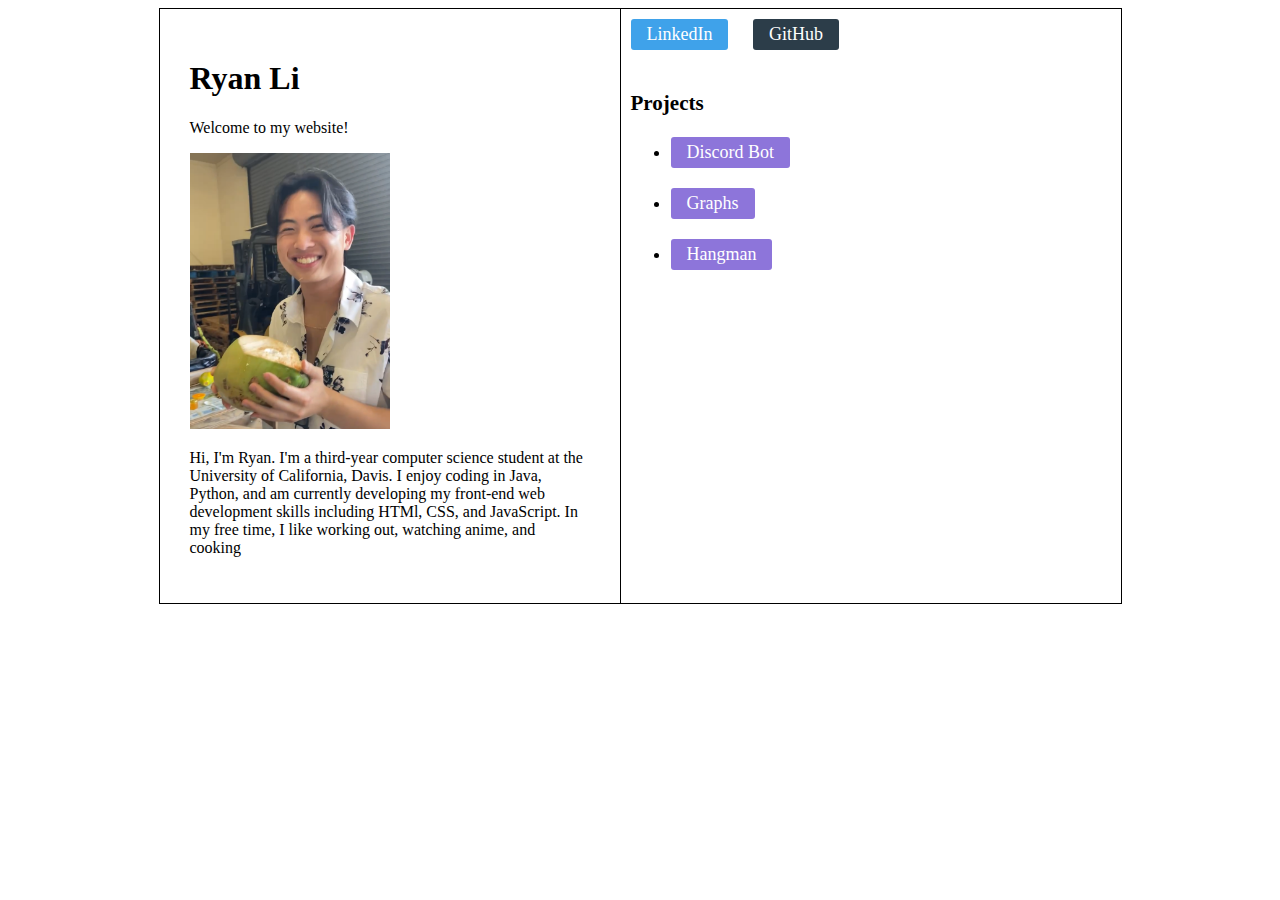
<file: index.html>
<!DOCTYPE html>
<html lang="en">
<head>
    <meta charset="UTF-8">
    <meta name="viewport" content="width=device-width, initial-scale=1.0">
    <title>Ryan Li's Portfolio</title>
    <link rel="stylesheet" href="styles.css">
</head>
<body>

    <div id="center">
        <div class="headerbox">
            <h1 class="header">Ryan Li</h1>
            <p>Welcome to my website!</p>
            <img src="./photos/coconut.png" alt="Me holding a fresh coconut and smiling width" width="200" height="auto">
            <p>Hi, I'm Ryan. I'm a third-year computer science student at the University of California, Davis. I enjoy coding in Java, Python, and am currently developing 
                my front-end web development skills including HTMl, CSS, and JavaScript. In my free time, I like working out, watching anime, and cooking</p>
        </div>


        <div class="projbox">
            <div class="directory">
                <a href="https://www.linkedin.com/in/ryan-li-a05b34236/" target="_blank" style="background: #3FA2EA;">LinkedIn</a>

                <a href="https://github.com/RJL1210" target="_blank" style="background: #2C3D49">GitHub</a>

            </div>
            <div class="proj">
                <h3 id="projheader">Projects</h3>
                <ul>
                    <li>
                        <a href=discordbot.html>Discord Bot</a>
                    </li>
                    <li>
                        <a href=graphs.html>Graphs</a>
                    </li>
                    <li>
                        <a href=hangman.html>Hangman</a>
                    </li>
                </ul>
            </div>
        </div>
    </div>


</body>
</html>
</file>
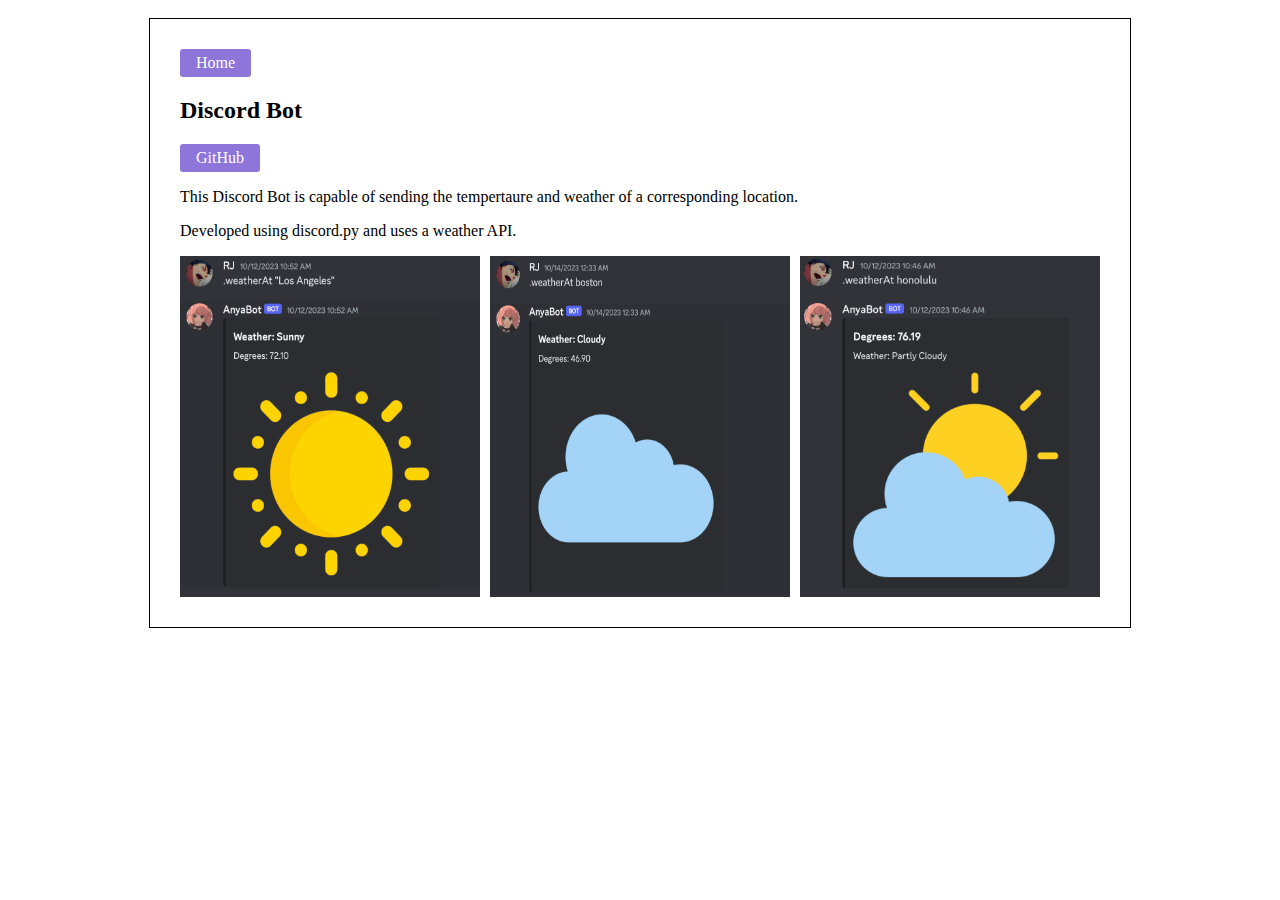
<file: discordbot.html>
<!DOCTYPE html>
<html lang="en">
<head>
    <meta charset="UTF-8">
    <meta name="viewport" content="width=device-width, initial-scale=1.0">
    <title>Discord Bot</title>
    <link rel="stylesheet" href="styles.css">
</head>
<body>
    <div id="center" style="border: none;">
        <div class="headerbox" style="margin: 10px">
            <a href="index.html" style="max-height: 18px">Home</a>
            <h2>Discord Bot</h2>
            <a href="https://github.com/RJL1210/anyaBot" target="_blank" >GitHub</a>
            <p style="max-width: none;">This Discord Bot is capable of sending the tempertaure and weather of a corresponding location.</p>
            <p>Developed using discord.py and uses a weather API.</p>
            <div style="display: flex; gap: 10px;">
                <img src="./photos/discordbotsunny.png" alt="Discord Bot sending a message of the weather in Los Angeles" width="300px" height="auto">
                <img src="./photos/discordbotcloudy.png" alt="Discord Bot sending a message of the weather in Boston" width="300px" height="auto">
                <img src="./photos/discordbotovercast.png" alt="Discord Bot sending a message of the weather in Honolulu" width="300px" height="auto">
            </div>
        </div>
    </div>
</body>
</html>
</file>
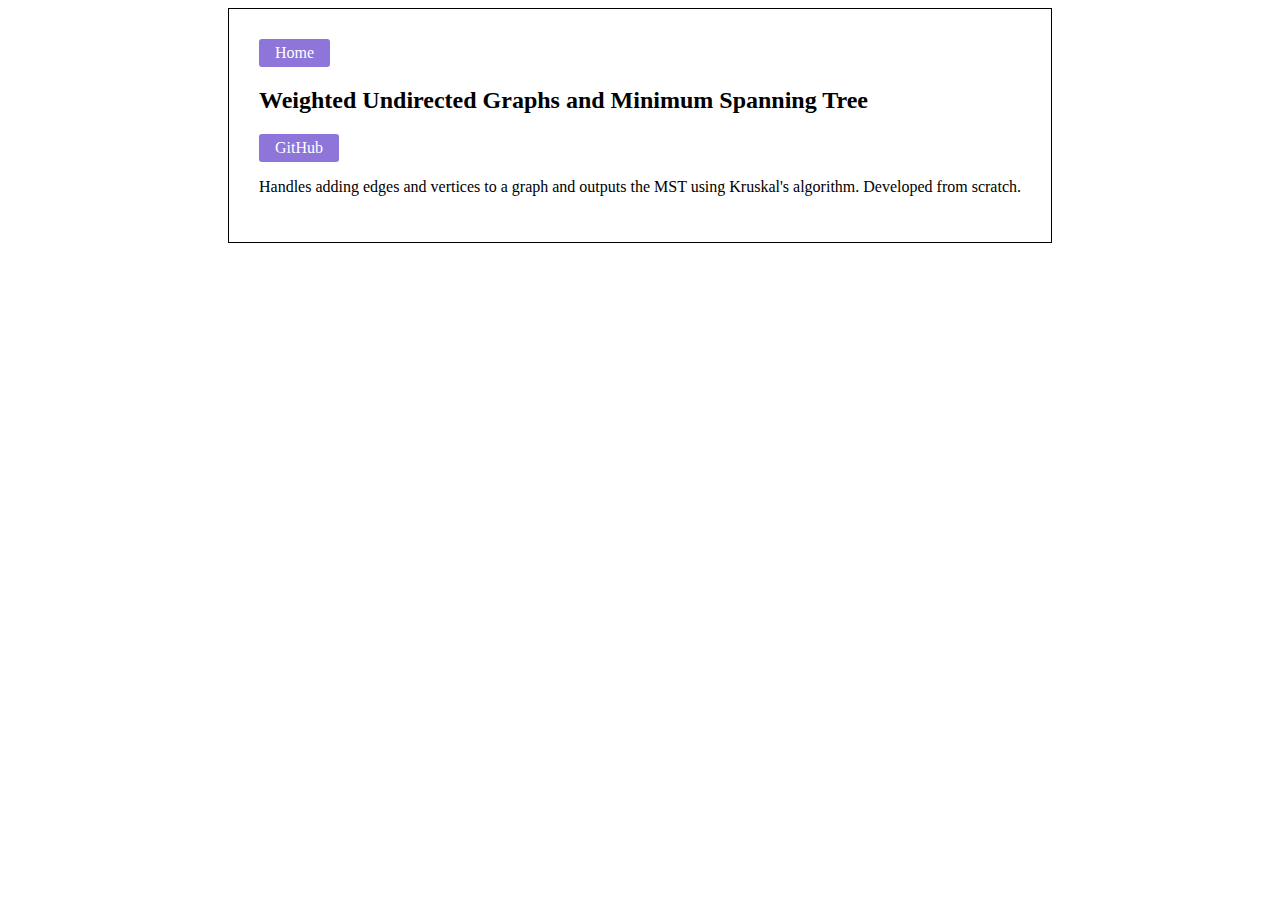
<file: graphs.html>
<!DOCTYPE html>
<html lang="en">
<head>
    <meta charset="UTF-8">
    <meta name="viewport" content="width=device-width, initial-scale=1.0">
    <title>Document</title>
    <link rel="stylesheet" href="styles.css">
</head>
<body>
    <div id="center" style="border: none;">
        <div class="headerbox">
            <a href="index.html" style="max-height: 18px">Home</a>
            <h2>Weighted Undirected Graphs and Minimum Spanning Tree</h2>
            <a href="https://github.com/RJL1210/cis256final" target="_blank" >GitHub</a>
            <p style="max-width: none;">Handles adding edges and vertices to a graph and outputs the MST using Kruskal's algorithm. Developed from scratch.</p>
        </div>
    </div>
</body>
</html>
</file>
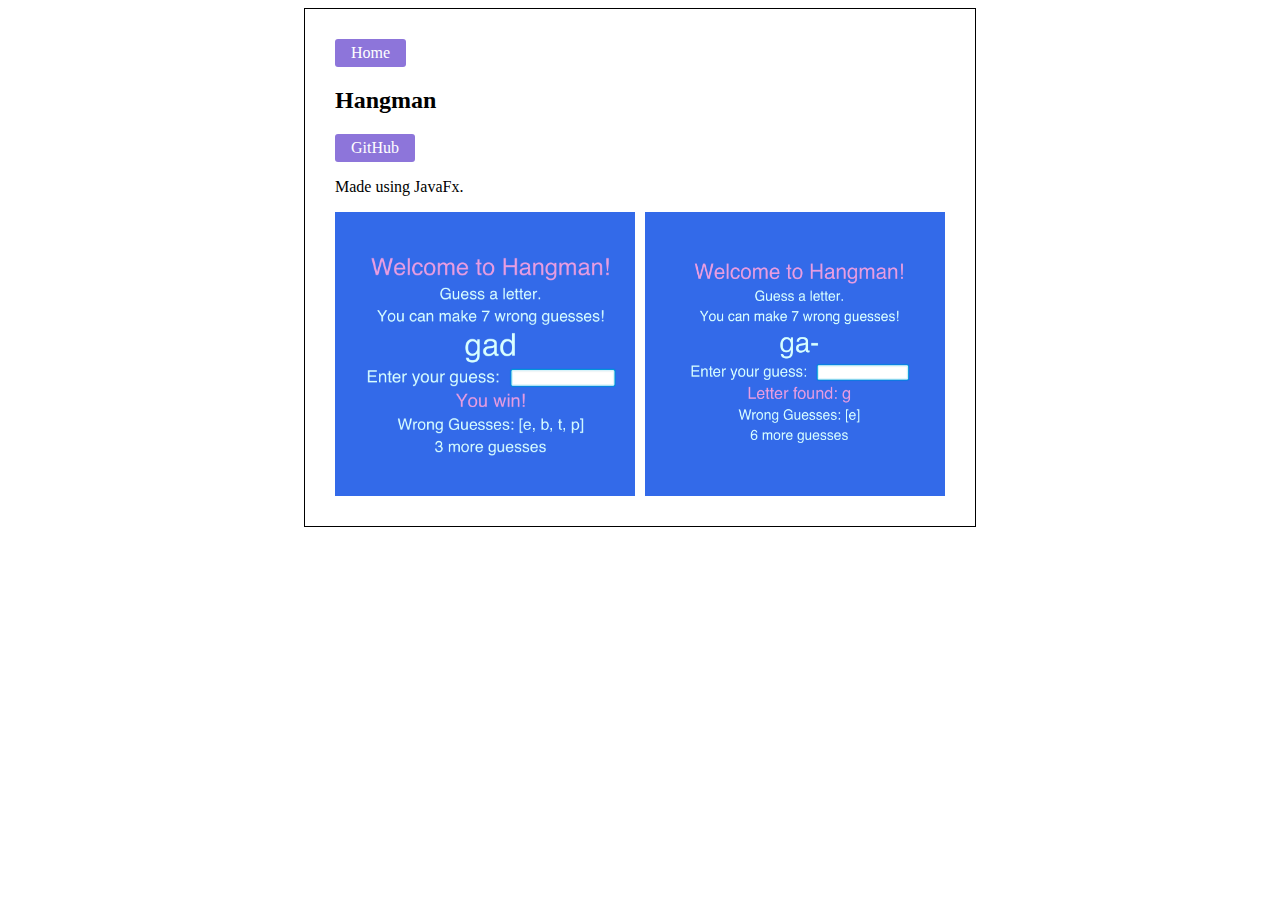
<file: hangman.html>
<!DOCTYPE html>
<html lang="en">
<head>
    <meta charset="UTF-8">
    <meta name="viewport" content="width=device-width, initial-scale=1.0">
    <title>Document</title>
    <link rel="stylesheet" href="styles.css">
</head>
<body>
    <div id="center" style="border: none;">
        <div class="headerbox">
            <a href="index.html" style="max-height: 18px">Home</a>
            <h2>Hangman</h2>
            <a href="https://github.com/RJL1210/hangman/tree/main" target="_blank" >GitHub</a>
            <p style="max-width: none;">Made using JavaFx.</p>
            <div style="display: flex; gap: 10px;">
                <img src="./photos/hangmanwin.png" alt="Hangman displaying win" width="300px" height="auto">
                <img src="./photos/hangmanguess.png" alt="Hangman displaying a correct guess" width="300px" height="auto">
            </div>
        </div>
    </div>
</body>
</html>
</file>
<file: styles.css>
div {
    font-family: Georgia, 'Times New Roman', Times, serif;
}

#center {
    display: flex;
    justify-content: center;
    
}

.headerbox {
    flex-direction: column;
    flex-shrink: 1;
    border: 1px black solid;
    padding: 30px;
}

a {
    text-decoration: none;
    color: #fff; 
    background: #8D75DA;
    padding: 5px 16px;
    display: inline-block;
    border-radius: 3px;
}

p {
    flex-wrap: wrap;
    max-width: 400px;
}

.projbox {
    display: flex;
    width: 500px;
    height: auto;
    border: 1px black solid;
    border-left: none;
    font-size:large;
    flex-direction: column;
}

.directory a{
    margin: 10px;
    
    
}


.proj {
    width: 300px;
    height: auto;
    flex: auto;
    padding: 10px;
}



li {
    padding-bottom: 20px;
}
</file>
